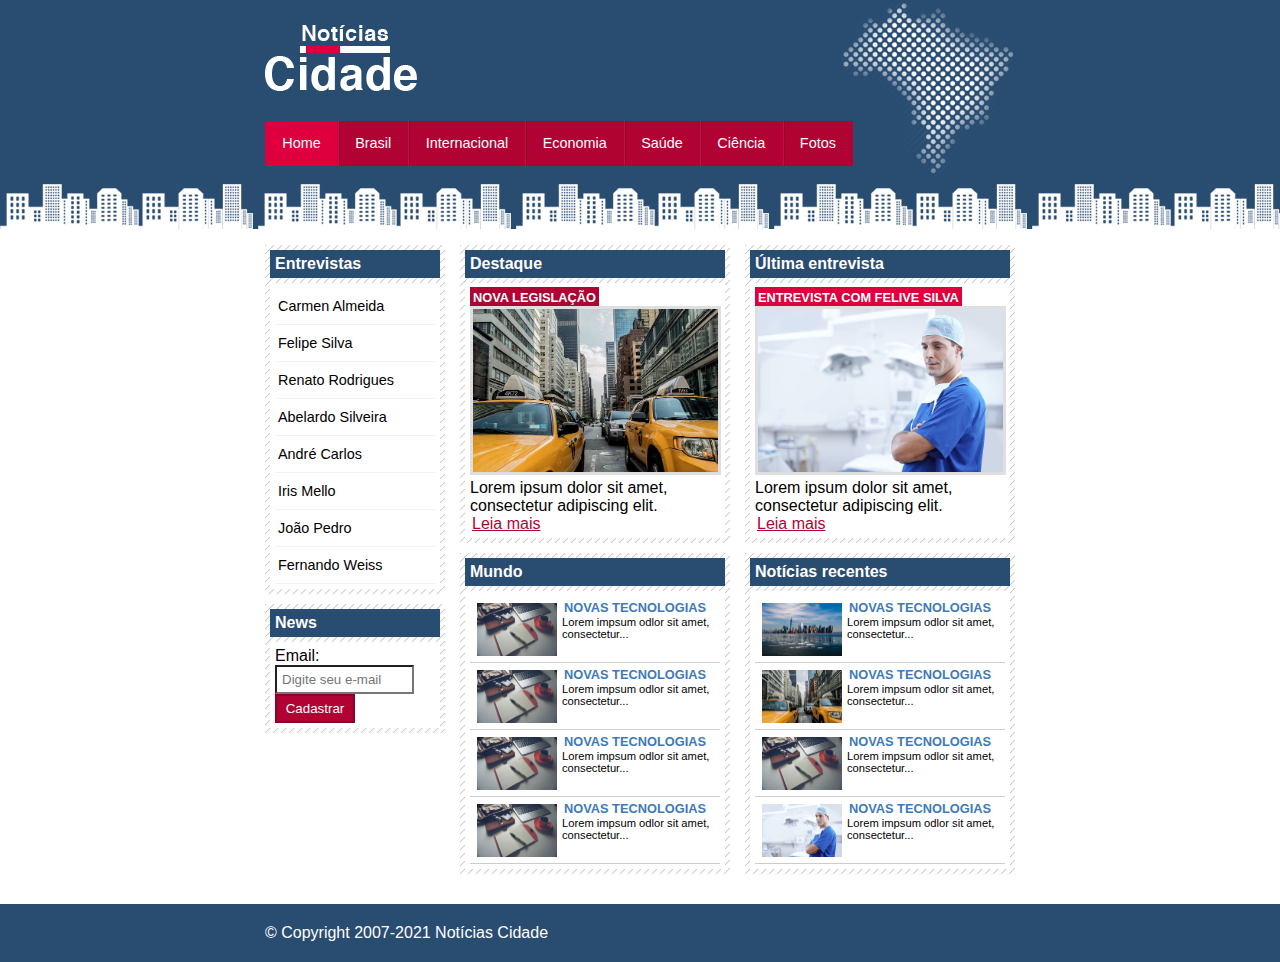
<file: index.html>
<!DOCTYPE html>
<html lang="pt-br">
  <head>
    <meta charset="UTF-8">
    <meta http-equiv="X-UA-Compatible" content="IE=edge">
    <meta name="viewport" content="width=device-width, initial-scale=1.0">
    <link rel="icon" type="image/png" sizes="512x512" href="images/jornal-icon.png">
    <link rel="stylesheet" type="text/css" href="css/style.css">
    <title>Notícias Cidade - Seu site de notícias</title>
  </head>
  <body id="tres-colunas" class="home">
    <div id="container">
      <header id="topo">
        <h1 class="logo">Notícias Cidade</h1> <!-- A logo foi inserida em um h1 por questão de acessibilidade-->
        <nav>
          <ul>
            <li><a id="home" href="index.html">Home</a></li>
            <li><a id="brasil" href="brasil.html">Brasil</a></li>
            <li><a id="internacional" href="internacional.html">Internacional</a></li>
            <li><a id="economia" href="economia.html">Economia</a></li>
            <li><a id="saude" href="saude.html">Saúde</a></li>
            <li><a id="ciencia" href="ciencia.html">Ciência</a></li>
            <li><a id="fotos" href="fotos.html">Fotos</a></li>
          </ul>
        </nav>
      </header>
      <div id="conteudo">
        <main>
          <!-- Primario -->
          <section id="primario">
            <div class="caixa destaque">
              <h2>Destaque</h2>
              <div class="caixa-conteudo">
                <h3>Nova legislação</h3>
                <img class="imagem-principal" src="images/taxi.jpg" width="100%" alt="Dois táxis em uma rua">
                <p>
                  Lorem ipsum dolor sit amet,
                  consectetur adipiscing elit.
                </p>
                <a href="nova-legislacao.html">Leia mais</a>
              </div>
            </div>
            <!-- Notícias Mundo -->
            <div class="caixa">
              <h2>Mundo</h2>
              <div class="caixa-conteudo">
                <ul id="lista-noticias">
                  <li>
                    <a href="">
                      <img src="images/tecnologia.jpg" width="80" alt="">
                      <h3>Novas tecnologias</h3>
                      <p>Lorem impsum odlor sit 
                      amet, consectetur... </p>
                    </a>
                  </li>
                  <li>
                    <a href="">
                      <img src="images/tecnologia.jpg" width="80" alt="">
                      <h3>Novas tecnologias</h3>
                      <p>Lorem impsum odlor sit 
                      amet, consectetur... </p>
                    </a>
                  </li>
                  <li>
                    <a href="">
                      <img src="images/tecnologia.jpg" width="80" alt="">
                      <h3>Novas tecnologias</h3>
                      <p>Lorem impsum odlor sit 
                      amet, consectetur... </p>
                    </a>
                  </li>
                  <li>
                    <a href="">
                      <img src="images/tecnologia.jpg" width="80" alt="">
                      <h3>Novas tecnologias</h3>
                      <p>Lorem impsum odlor sit 
                      amet, consectetur... </p>
                    </a>
                  </li>
                </ul>
              </div>
            </div>
          </section>
          <!-- Secundario -->
          <section id="secundario">
            <!-- Entrevista -->
            <div class="caixa entrevista">
              <h2>Última entrevista</h2>
              <div class="caixa-conteudo">
                <h3>Entrevista com felive silva</h3>
                <img class="imagem-principal" src="images/doutor.jpg" width="100%" alt="Dois táxis em uma rua">
                <p>
                  Lorem ipsum dolor sit amet,
                  consectetur adipiscing elit.
                </p>
                <a href="">Leia mais</a>
              </div>
            </div>
            <!-- Notícias recentes -->
            <div class="caixa">
              <h2>Notícias recentes</h2>
              <div class="caixa-conteudo">
                <ul id="lista-noticias">
                  <li>
                    <a href="">
                      <img src="images/cidade.jpg" width="80" alt="">
                      <h3>Novas tecnologias</h3>
                      <p>Lorem impsum odlor sit 
                      amet, consectetur... </p>
                    </a>
                  </li>
                  <li>
                    <a href="">
                      <img src="images/taxi.jpg" width="80" alt="">
                      <h3>Novas tecnologias</h3>
                      <p>Lorem impsum odlor sit 
                      amet, consectetur... </p>
                    </a>
                  </li>
                  <li>
                    <a href="">
                      <img src="images/tecnologia.jpg" width="80" alt="">
                      <h3>Novas tecnologias</h3>
                      <p>Lorem impsum odlor sit 
                      amet, consectetur... </p>
                    </a>
                  </li>
                  <li>
                    <a href="">
                      <img src="images/doutor.jpg" width="80" alt="">
                      <h3>Novas tecnologias</h3>
                      <p>Lorem impsum odlor sit 
                      amet, consectetur... </p>
                    </a>
                  </li>
                </ul>
              </div>
            </div>
          </section>
        </main>
        <aside id="lateral">
          <div class="caixa">
            <h2>Entrevistas</h2>
            <div class="caixa-conteudo">
              <ul>
                <li><a href="#">Carmen Almeida</a></li>
                <li><a href="#">Felipe Silva</a></li>
                <li><a href="#">Renato Rodrigues</a></li>
                <li><a href="#">Abelardo Silveira</a></li>
                <li><a href="#">André Carlos</a></li>
                <li><a href="#">Iris Mello</a></li>
                <li><a href="#">João Pedro</a></li>
                <li><a href="#">Fernando Weiss</a></li>
              </ul>
            </div>
          </div>
          <div class="caixa">
            <h2>News</h2>
            <div class="caixa-conteudo">
              <form>
                <div>
                  <label for="email">Email:</label>
                  <input type="email" name="email" id="email" placeholder="Digite seu e-mail">
                </div>
                <div>
                  <input class="submit" type="submit" value="Cadastrar">
                </div>
              </form>
            </div>
          </div>
        </aside>
      </div>
    </div>
    <footer id="rodape">
      <div>&copy; Copyright 2007-2021 Notícias Cidade</div>
    </footer>
  </body>
</html>
</file>
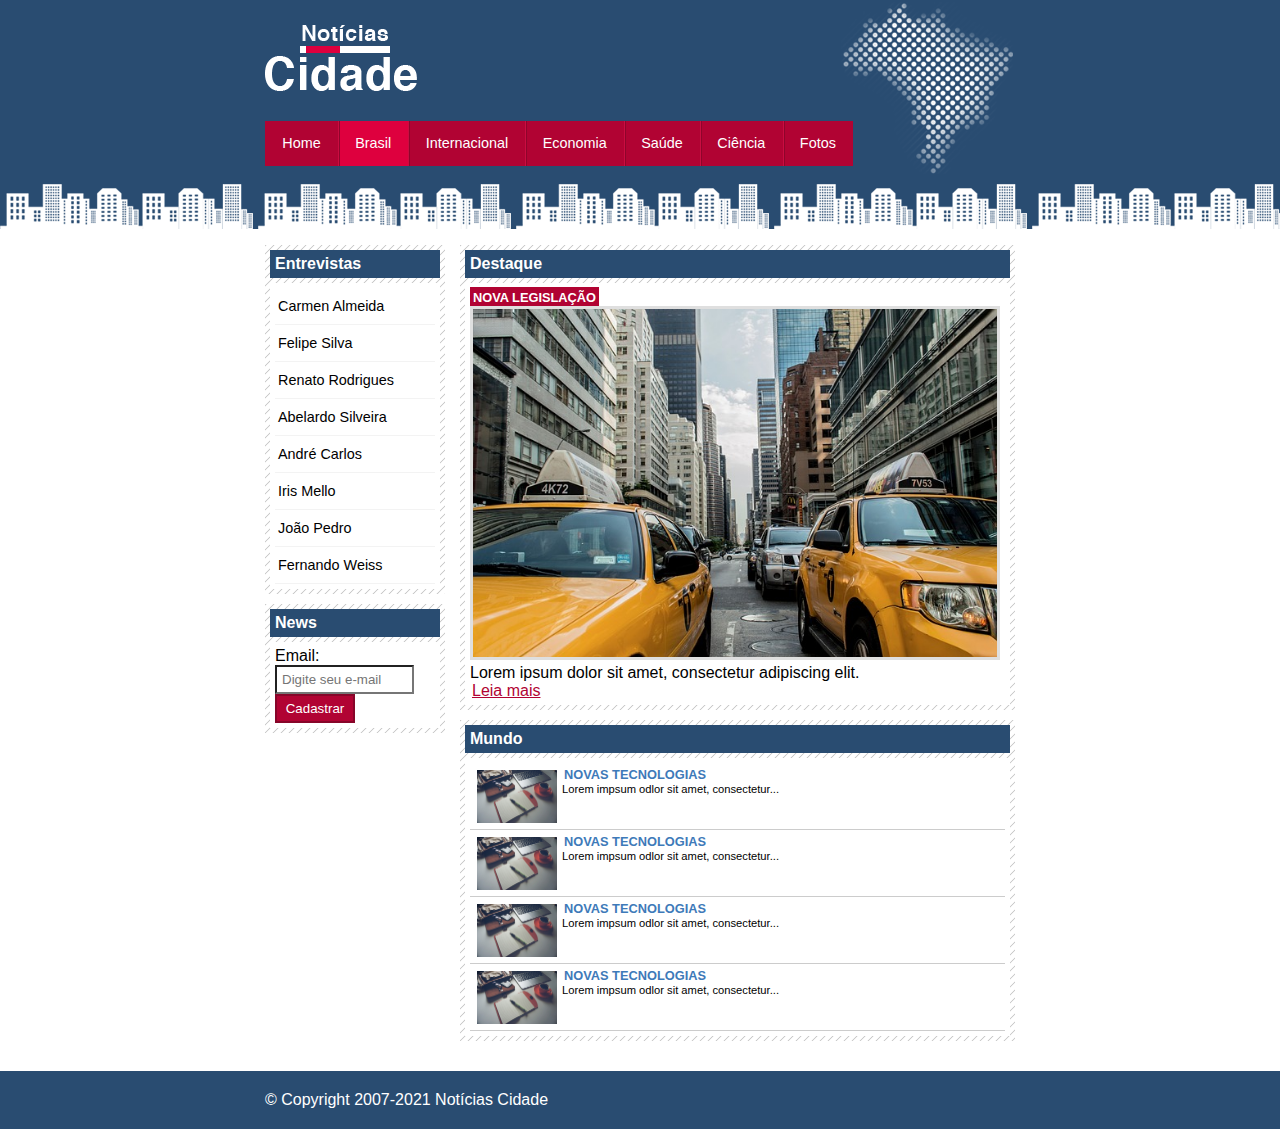
<file: brasil.html>
<!DOCTYPE html>
<html lang="pt-br">
  <head>
    <meta charset="UTF-8">
    <meta http-equiv="X-UA-Compatible" content="IE=edge">
    <meta name="viewport" content="width=device-width, initial-scale=1.0">
    <link rel="icon" type="image/png" sizes="512x512" href="images/jornal-icon.png">
    <link rel="stylesheet" type="text/css" href="css/style.css">
    <title>Notícias Cidade - Seu site de notícias</title>
  </head>
  <body id="duas-colunas" class="brasil">
    <div id="container">
      <header id="topo">
        <h1 class="logo">Notícias Cidade</h1> <!-- A logo foi inserida em um h1 por questão de acessibilidade-->
        <nav>
          <ul>
            <li><a id="home" href="index.html">Home</a></li>
            <li><a id="brasil" href="brasil.html">Brasil</a></li>
            <li><a id="internacional" href="internacional.html">Internacional</a></li>
            <li><a id="economia" href="economia.html">Economia</a></li>
            <li><a id="saude" href="saude.html">Saúde</a></li>
            <li><a id="ciencia" href="ciencia.html">Ciência</a></li>
            <li><a id="fotos" href="fotos.html">Fotos</a></li>
          </ul>
        </nav>
      </header>
      <div id="conteudo">
        <main>
          <!-- Primario -->
          <section id="primario">
            <div class="caixa destaque">
              <h2>Destaque</h2>
              <div class="caixa-conteudo">
                <h3>Nova legislação</h3>
                <img class="imagem-principal" src="images/taxi.jpg" width="100%" alt="Dois táxis em uma rua">
                <p>
                  Lorem ipsum dolor sit amet,
                  consectetur adipiscing elit.
                </p>
                <a href="">Leia mais</a>
              </div>
            </div>
            <!-- Notícias Mundo -->
            <div class="caixa">
              <h2>Mundo</h2>
              <div class="caixa-conteudo">
                <ul id="lista-noticias">
                  <li>
                    <a href="">
                      <img src="images/tecnologia.jpg" width="80" alt="">
                      <h3>Novas tecnologias</h3>
                      <p>Lorem impsum odlor sit 
                      amet, consectetur... </p>
                    </a>
                  </li>
                  <li>
                    <a href="">
                      <img src="images/tecnologia.jpg" width="80" alt="">
                      <h3>Novas tecnologias</h3>
                      <p>Lorem impsum odlor sit 
                      amet, consectetur... </p>
                    </a>
                  </li>
                  <li>
                    <a href="">
                      <img src="images/tecnologia.jpg" width="80" alt="">
                      <h3>Novas tecnologias</h3>
                      <p>Lorem impsum odlor sit 
                      amet, consectetur... </p>
                    </a>
                  </li>
                  <li>
                    <a href="">
                      <img src="images/tecnologia.jpg" width="80" alt="">
                      <h3>Novas tecnologias</h3>
                      <p>Lorem impsum odlor sit 
                      amet, consectetur... </p>
                    </a>
                  </li>
                </ul>
              </div>
            </div>
          </section>
        </main>
        <aside id="lateral">
          <div class="caixa">
            <h2>Entrevistas</h2>
            <div class="caixa-conteudo">
              <ul>
                <li><a href="#">Carmen Almeida</a></li>
                <li><a href="#">Felipe Silva</a></li>
                <li><a href="#">Renato Rodrigues</a></li>
                <li><a href="#">Abelardo Silveira</a></li>
                <li><a href="#">André Carlos</a></li>
                <li><a href="#">Iris Mello</a></li>
                <li><a href="#">João Pedro</a></li>
                <li><a href="#">Fernando Weiss</a></li>
              </ul>
            </div>
          </div>
          <div class="caixa">
            <h2>News</h2>
            <div class="caixa-conteudo">
              <form>
                <div>
                  <label for="email">Email:</label>
                  <input type="email" name="email" id="email" placeholder="Digite seu e-mail">
                </div>
                <div>
                  <input class="submit" type="submit" value="Cadastrar">
                </div>
              </form>
            </div>
          </div>
        </aside>
      </div>
    </div>
    <footer id="rodape">
      <div>&copy; Copyright 2007-2021 Notícias Cidade</div>
    </footer>
  </body>
</html>
</file>
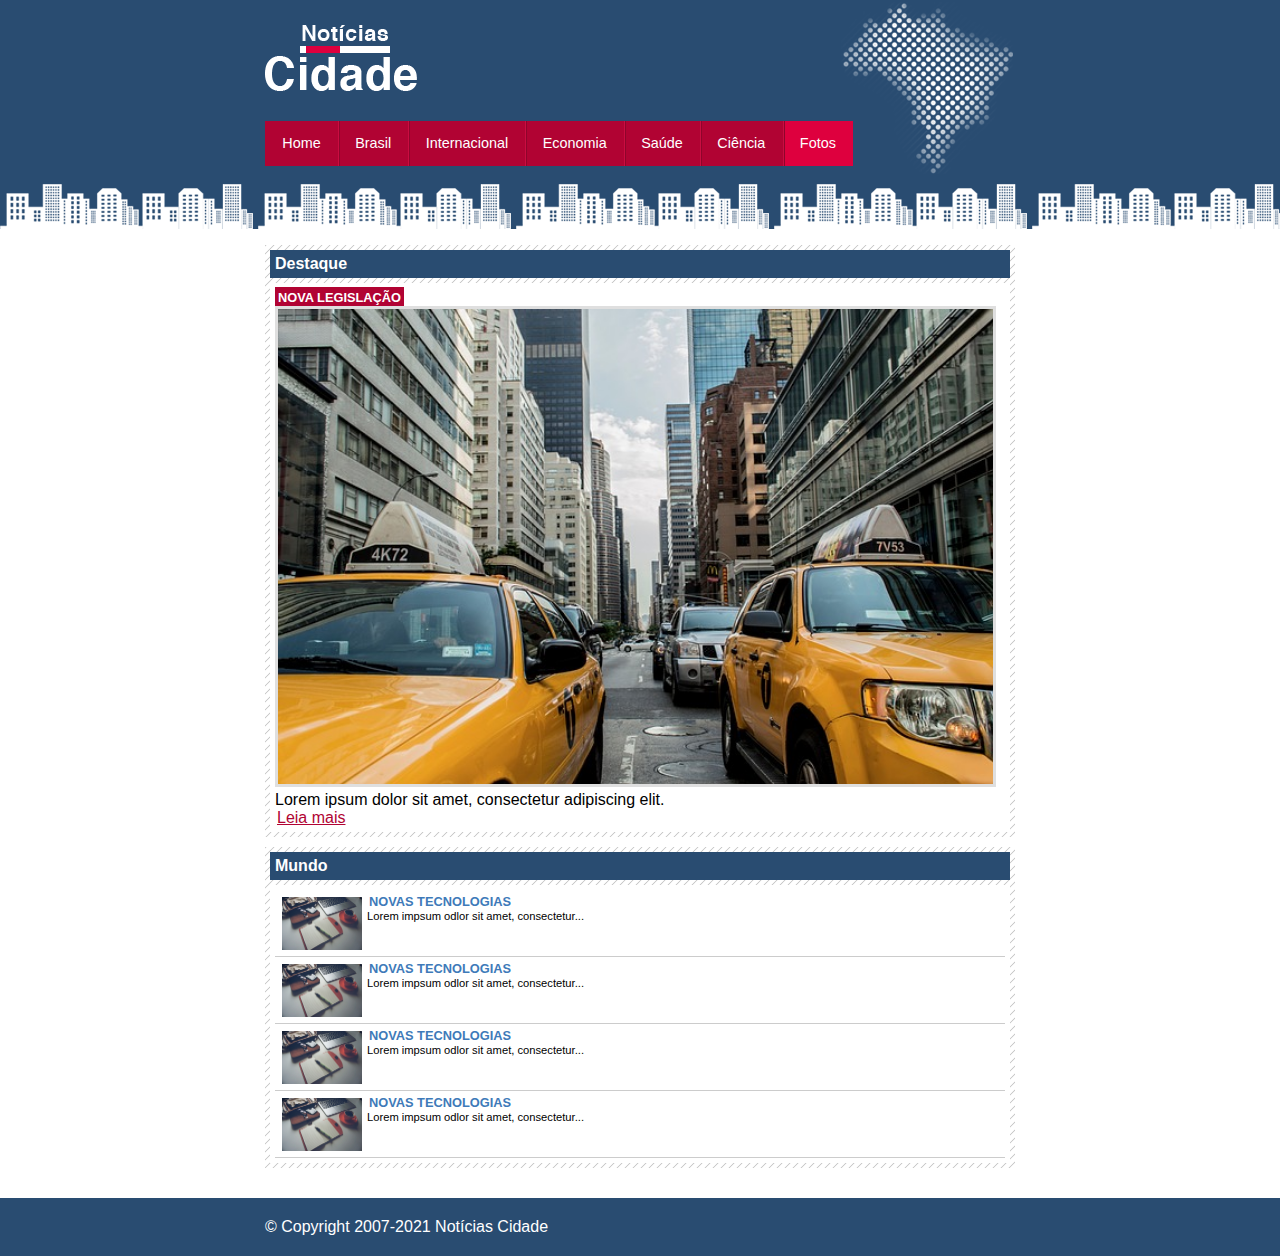
<file: fotos.html>
<!DOCTYPE html>
<html lang="pt-br">
  <head>
    <meta charset="UTF-8">
    <meta http-equiv="X-UA-Compatible" content="IE=edge">
    <meta name="viewport" content="width=device-width, initial-scale=1.0">
    <link rel="icon" type="image/png" sizes="512x512" href="images/jornal-icon.png">
    <link rel="stylesheet" type="text/css" href="css/style.css">
    <title>Notícias Cidade - Seu site de notícias</title>
  </head>
  <body id="uma-coluna" class="fotos">
    <div id="container">
      <header id="topo">
        <h1 class="logo">Notícias Cidade</h1> <!-- A logo foi inserida em um h1 por questão de acessibilidade-->
        <nav>
          <ul>
            <li><a id="home" href="index.html">Home</a></li>
            <li><a id="brasil" href="brasil.html">Brasil</a></li>
            <li><a id="internacional" href="internacional.html">Internacional</a></li>
            <li><a id="economia" href="economia.html">Economia</a></li>
            <li><a id="saude" href="saude.html">Saúde</a></li>
            <li><a id="ciencia" href="ciencia.html">Ciência</a></li>
            <li><a id="fotos" href="fotos.html">Fotos</a></li>
          </ul>
        </nav>
      </header>
      <div id="conteudo">
        <main>
          <!-- Primario -->
          <section id="primario">
            <div class="caixa destaque">
              <h2>Destaque</h2>
              <div class="caixa-conteudo">
                <h3>Nova legislação</h3>
                <img class="imagem-principal" src="images/taxi.jpg" width="100%" alt="Dois táxis em uma rua">
                <p>
                  Lorem ipsum dolor sit amet,
                  consectetur adipiscing elit.
                </p>
                <a href="">Leia mais</a>
              </div>
            </div>
            <!-- Notícias Mundo -->
            <div class="caixa">
              <h2>Mundo</h2>
              <div class="caixa-conteudo">
                <ul id="lista-noticias">
                  <li>
                    <a href="">
                      <img src="images/tecnologia.jpg" width="80" alt="">
                      <h3>Novas tecnologias</h3>
                      <p>Lorem impsum odlor sit 
                      amet, consectetur... </p>
                    </a>
                  </li>
                  <li>
                    <a href="">
                      <img src="images/tecnologia.jpg" width="80" alt="">
                      <h3>Novas tecnologias</h3>
                      <p>Lorem impsum odlor sit 
                      amet, consectetur... </p>
                    </a>
                  </li>
                  <li>
                    <a href="">
                      <img src="images/tecnologia.jpg" width="80" alt="">
                      <h3>Novas tecnologias</h3>
                      <p>Lorem impsum odlor sit 
                      amet, consectetur... </p>
                    </a>
                  </li>
                  <li>
                    <a href="">
                      <img src="images/tecnologia.jpg" width="80" alt="">
                      <h3>Novas tecnologias</h3>
                      <p>Lorem impsum odlor sit 
                      amet, consectetur... </p>
                    </a>
                  </li>
                </ul>
              </div>
            </div>
          </section>
        </main>
      </div>
    </div>
    <footer id="rodape">
      <div>&copy; Copyright 2007-2021 Notícias Cidade</div>
    </footer>
  </body>
</html>
</file>
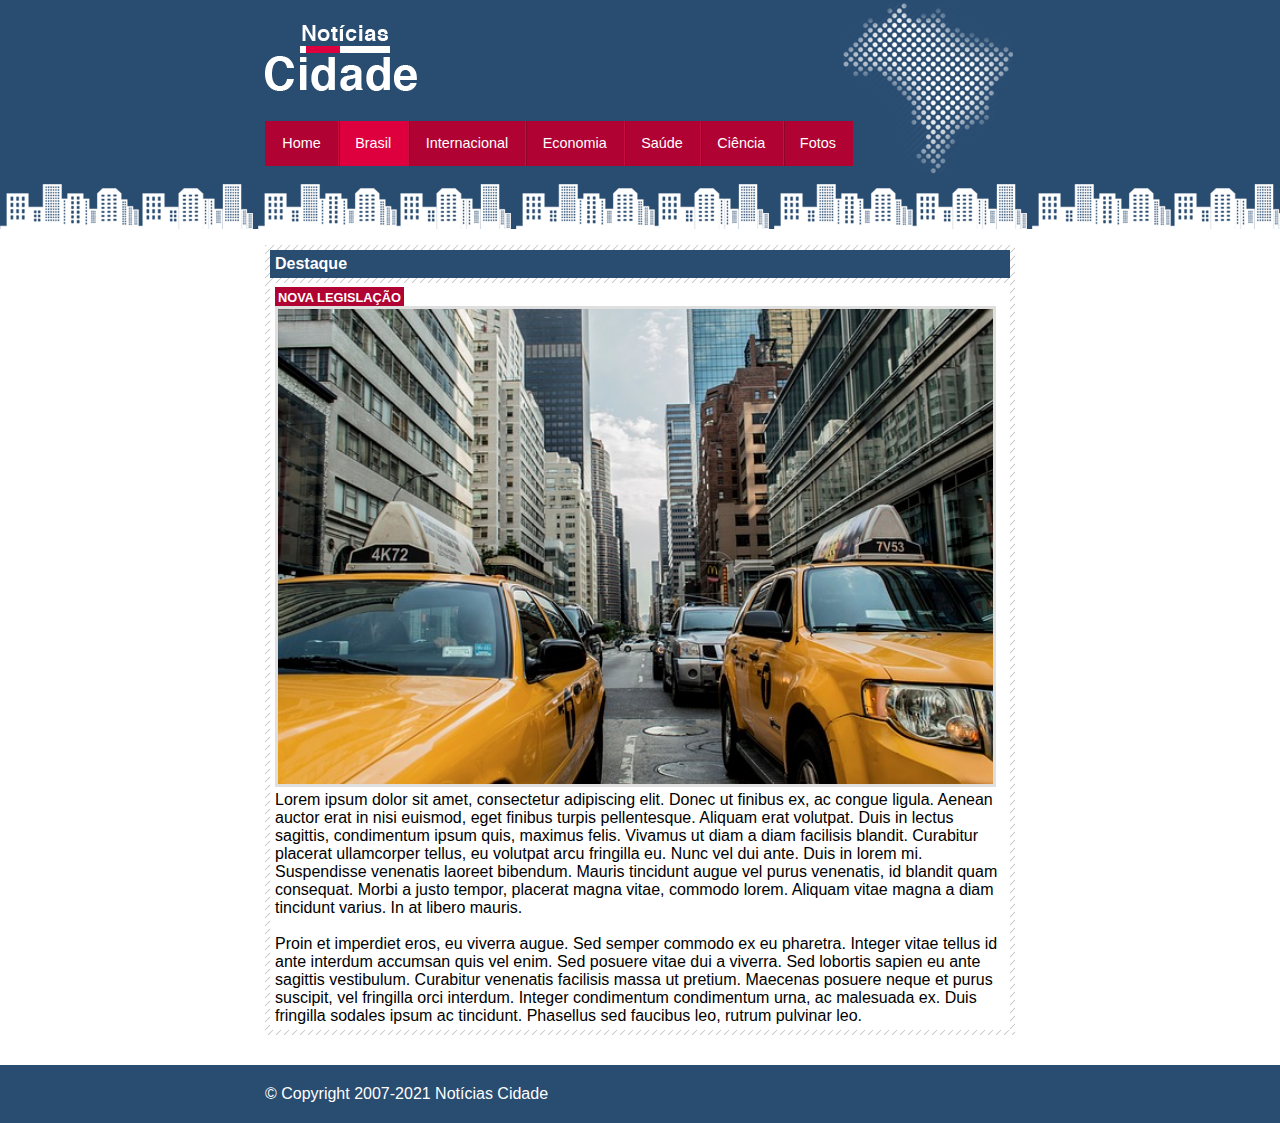
<file: nova-legislacao.html>
<!DOCTYPE html>
<html lang="pt-br">
  <head>
    <meta charset="UTF-8">
    <meta http-equiv="X-UA-Compatible" content="IE=edge">
    <meta name="viewport" content="width=device-width, initial-scale=1.0">
    <link rel="icon" type="image/png" sizes="512x512" href="images/jornal-icon.png">
    <link rel="stylesheet" type="text/css" href="css/style.css">
    <title>Notícias Cidade - Seu site de notícias</title>
  </head>
  <body id="uma-coluna" class="brasil">
    <div id="container">
      <header id="topo">
        <h1 class="logo">Notícias Cidade</h1> <!-- A logo foi inserida em um h1 por questão de acessibilidade-->
        <nav>
          <ul>
            <li><a id="home" href="index.html">Home</a></li>
            <li><a id="brasil" href="brasil.html">Brasil</a></li>
            <li><a id="internacional" href="internacional.html">Internacional</a></li>
            <li><a id="economia" href="economia.html">Economia</a></li>
            <li><a id="saude" href="saude.html">Saúde</a></li>
            <li><a id="ciencia" href="ciencia.html">Ciência</a></li>
            <li><a id="fotos" href="fotos.html">Fotos</a></li>
          </ul>
        </nav>
      </header>
      <div id="conteudo">
        <main>
          <!-- Primario -->
          <section id="primario">
            <div class="caixa destaque">
              <h2>Destaque</h2>
              <div class="caixa-conteudo">
                <h3>Nova legislação</h3>
                <img class="imagem-principal" src="images/taxi.jpg" width="100%" alt="Dois táxis em uma rua">
                <p>
                  Lorem ipsum dolor sit amet, consectetur adipiscing elit. Donec ut finibus ex, ac congue ligula. 
                  Aenean auctor erat in nisi euismod, eget finibus turpis pellentesque. Aliquam erat volutpat. 
                  Duis in lectus sagittis, condimentum ipsum quis, maximus felis. Vivamus ut diam a diam facilisis 
                  blandit. Curabitur placerat ullamcorper tellus, eu volutpat arcu fringilla eu. Nunc vel dui ante. 
                  Duis in lorem mi. Suspendisse venenatis laoreet bibendum. Mauris tincidunt augue vel purus venenatis, 
                  id blandit quam consequat. Morbi a justo tempor, placerat magna vitae, commodo lorem. Aliquam vitae 
                  magna a diam tincidunt varius. In at libero mauris.
                </p> <br>
                <p>
                  Proin et imperdiet eros, eu viverra augue. Sed semper commodo ex eu pharetra. Integer vitae tellus 
                  id ante interdum accumsan quis vel enim. Sed posuere vitae dui a viverra. Sed lobortis sapien eu ante 
                  sagittis vestibulum. Curabitur venenatis facilisis massa ut pretium. Maecenas posuere neque et purus 
                  suscipit, vel fringilla orci interdum. Integer condimentum condimentum urna, ac malesuada ex. Duis 
                  fringilla sodales ipsum ac tincidunt. Phasellus sed faucibus leo, rutrum pulvinar leo.
                </p>
              </div>
            </div>
          </section>
        </main>
      </div>
    </div>
    <footer id="rodape">
      <div>&copy; Copyright 2007-2021 Notícias Cidade</div>
    </footer>
  </body>
</html>
</file>
<file: css/style.css>
* { margin: 0; padding: 0; list-style: none; }

body {
  font-family: 'Trebuchet MS', Helvetica, sans-serif;
  background: #fff url(../images/fundo.png) repeat-x;
}

#container {
  width: 750px;
  margin: 0 auto;
}

#topo {
  background: url(../images/detalhe-topo.png) no-repeat right top;
  padding-top: 25px;
  height: 150px;
}

.logo {
  background: url(../images/logo.png) no-repeat center;
  width: 152px;
  height: 66px;
  text-indent: -3000px; /* Esconde o texto do h1, jogando ele pro lado*/
}

/* Barra de navegação*/
a:link, a:visited {
  color: #b10333;
  padding: 2px;
}

a:hover {
  color: #e50040;
}

#topo ul {
  background: #b10333;
  margin-top: 30px;
  float: left;
}

#topo ul li { float: left; }
#topo ul a {
  text-decoration: none;
  display: block;
  color: white;
  padding: 0.5em 1.2em;
  line-height: 2.1em;
  font-size: 0.9em;
  background: url(../images/divisor.png) repeat-y left top;
}

#topo li:first-of-type a { background: none; }
#topo ul a:hover {
  color: #69001d;
}

body.home #topo a#home,
body.brasil #topo a#brasil,
body.internacional #topo a#internacional,
body.fotos #topo a#fotos {
  color: #fff;
  background-color: #de003e;
  cursor: text;
}

/* Conteúdo */
#conteudo {
  background: #f5f5f5;
  margin-top: 60px;
}

#lateral {
  width: 180px;
  float: left;
  margin: 0 0 20px -750px;
}

#primario {
  width: 270px;
  float: left;
  margin: 0 0 20px 195px;
}

#duas-colunas #primario { width: 555px; }
#uma-coluna #primario {
  width: 750px;
  margin: 0 0 20px 0;
}

#secundario {
  width: 270px;
  float: left;
  margin: 0 0 20px 15px;
}
/* Caixa */
.caixa {
  background: #f3f3f3 url(../images/fundo-caixa.png);
  padding: 5px;
  margin: 10px 0;
}

h2 {
  background: #294c71;
  font-size: 1em;
  color: #fff;
  padding: 5px;
}

.caixa-conteudo {
  background: #fff;
  margin-top: 5px;
  padding: 5px;
}

/* Entrevistados - Lateral */
#lateral ul a {
  display: block;
  color: #000;
  padding: 3px;
  font-size: 0.9em;
  line-height: 30px;
  text-decoration: none;
  border-bottom: 1px solid #f3f3f3;
}

#lateral ul a:hover {
  background: #f9f9f9 url(../images/marcador.png) no-repeat left center;
  color: #a1a1a1;
  padding-left: 20px;
}
/* News - Lateral */
label {
  display: block;
  cursor: pointer;
}

input {
  background: #fff;
  font-size: 0.9;
  padding: 5px;
  width: 125px;
}
/*
input[type="submit"] {
  background: #b10333;
  border: 2px solid #870529;
  color: #fff;
  padding: 5px;
  width: 80px;
}
*/
input.submit{
  background: #b10333;
  border: 2px solid #870529;
  color: #fff;
  padding: 5px;
  width: 80px;
}
/* Imagens */
img.imagem-principal {
  border: 3px solid #dfdfdf;
  width: 98%;
}
/* Cabeçalhos */
h3 {
  text-transform: uppercase;
  display: inline;
  font-size: 0.8em;
  padding: 3px;
}

.destaque h3 {
  background: #b10333;
  color: #fff;
}

.entrevista h3 {
  background: #de003e;
  color: #fff;
}
/* Lista de Notícias */
#lista-noticias li {
  border-bottom: 1px solid #ccc;
  padding: 2px;
  height: 62px;
}

#lista-noticias li a img {
  float: left;
  margin: 5px;
}

#lista-noticias li a { text-decoration: none; }
#lista-noticias li a h3 {
  font-size: 0.8em;
  padding: 0;
  color: #3e7ab9;
}

#lista-noticias li a p { font-size: 0.7em; color: #000; }
#lista-noticias li:hover {
  background: #eee;
  cursor: pointer;
}

/* Rodape */
footer {
  background: #294c71;
  padding: 20px;
  clear: both;
}

#rodape div {
  margin: 0 auto;
  color: #fff;
  width: 750px;
}
</file>
